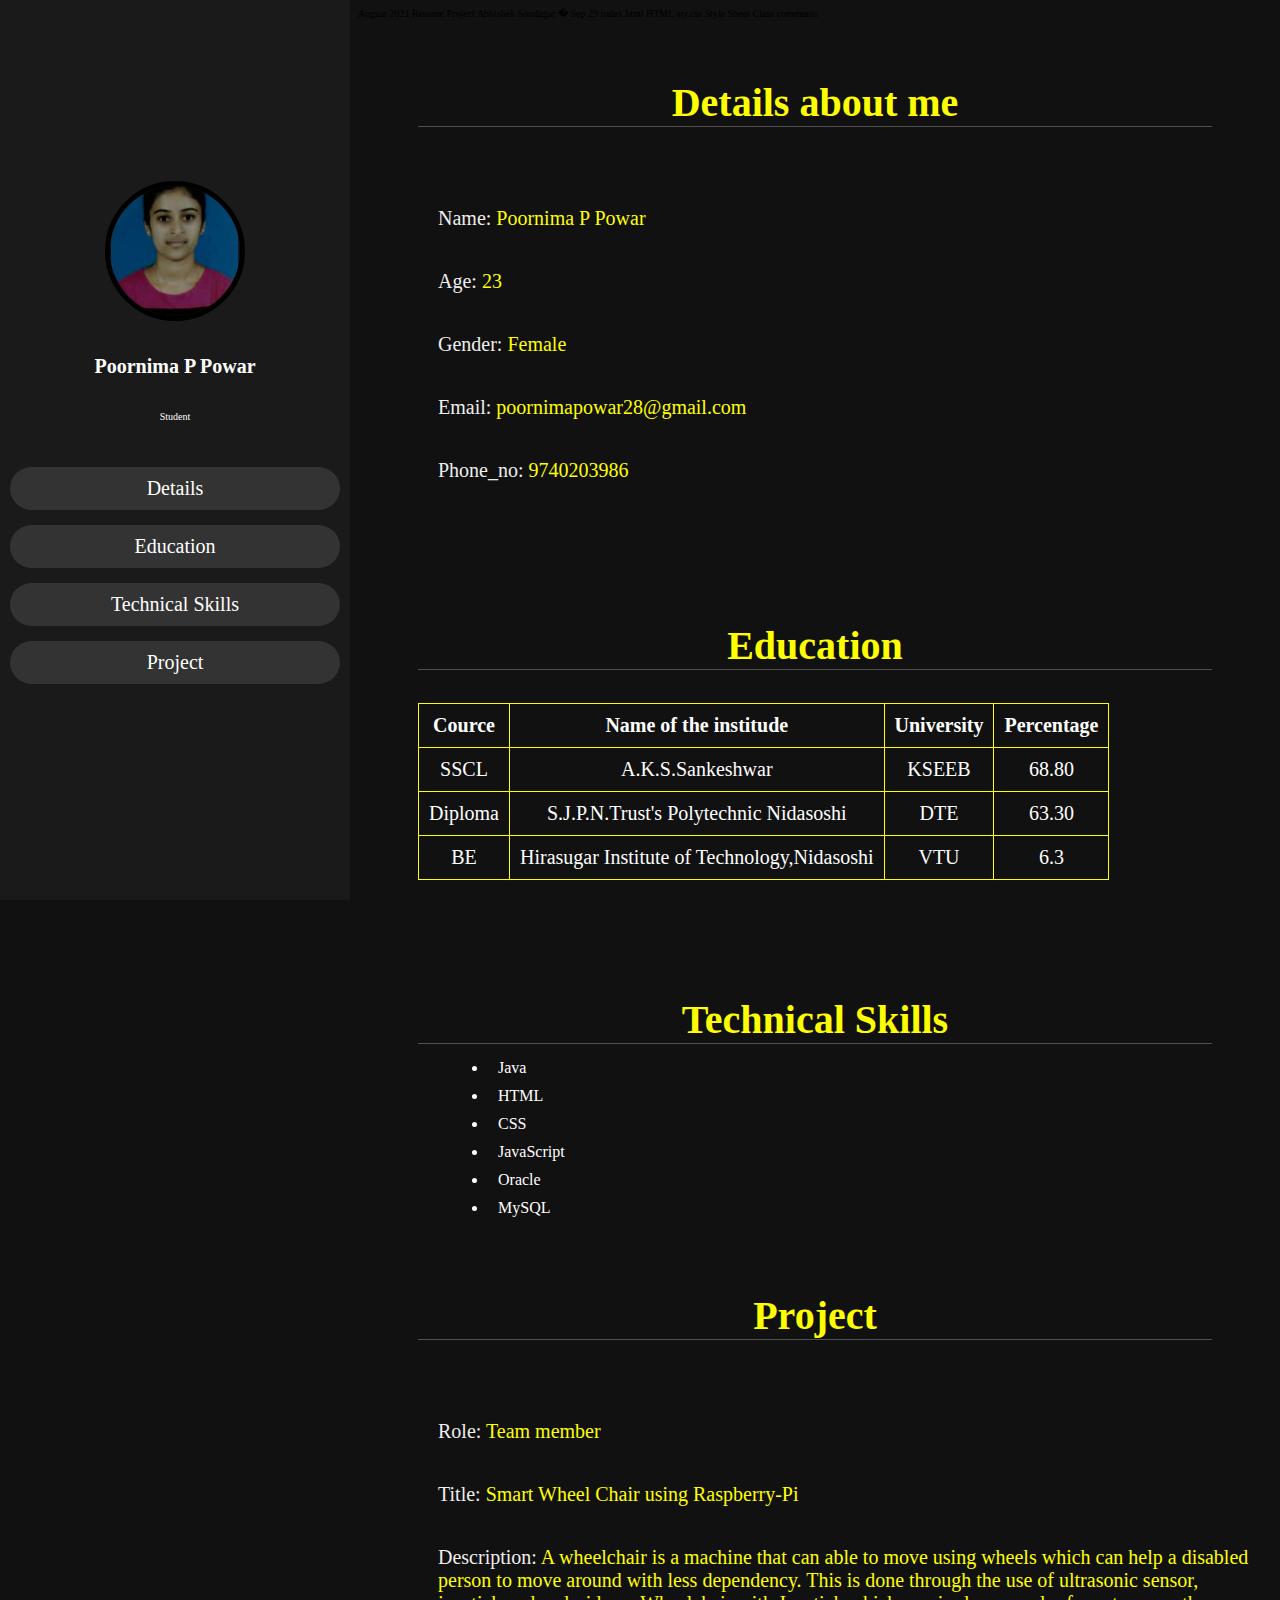
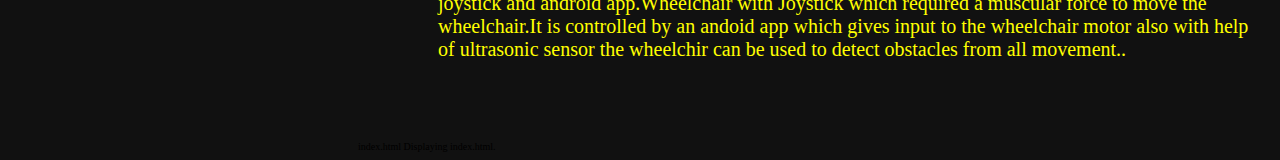
<file: index.html>
August 2021
Resume Project
Abhishek Soudagar
�
Sep 29

index.html
HTML

sty.css
Style Sheet
Class comments
<!DOCTYPE html>
<html lang="en">
<head>
    <meta charset="UTF-8"
    <meta name="viewpoint" content="width=device-width, initial-scale=1.0">
       <title>Document</title>
       <link rel="stylesheet" href="sty.css">
       
</head>
<body>
    <header>
       <div class="user">
       <img src="photo.PNG">
       <h5 class="nm">Poornima P Powar</h5>
       <p class="jb">Student</p>
       </div>
       <nav class="nv">
          <ul>
             <li><a href="#Details">Details</a></li>
             <li><a href="#Education">Education</a></li>
             <li><a href="#Technical Skills">Technical Skills</a></li>
             <li><a href="#Project">Project</a></li>
          </ul>
       </nav>
    </header>
    <section class="Details" id="Details">
        <h1 class="heading"><span>Details about me</span></h1>
        <div class="Row">
        <div class="det">
             <h3><span>Name: </span>Poornima P Powar</h3>
             <h3><span>Age: </span>23</h3>
             <h3><span>Gender: </span>Female</h3>
             <h3><span>Email: </span>poornimapowar28@gmail.com</h3>
             <h3><span>Phone_no: </span>9740203986</h3>    
        </div>
    </div>
    </section>
<section class="Education" id="Education">
    <h1 class="title"><span>Education</span></h1><br><br><br>
    <table>
        <tr>
            <th>Cource</th>
            <th>Name of the institude</th>
            <th>University</th>
            <th>Percentage</th>
        </tr>
        <tr>
            <td>SSCL</td>
            <td>A.K.S.Sankeshwar</td>
            <td>KSEEB</td>
            <td>68.80</td>
        </tr>
        <tr>
            <td>Diploma</td>
            <td>S.J.P.N.Trust's Polytechnic Nidasoshi</td>
            <td>DTE</td>
            <td>63.30</td>
        </tr>
        <tr>
            <td>BE</td>
            <td>Hirasugar Institute of Technology,Nidasoshi</td>
            <td>VTU</td>
            <td>6.3</td>
        </tr>
    </table>
</section>
<br><br><br><br><br><br>
<section class="Technical Skills" id="Technical Skills">
    <h1 class="head"><span>Technical Skills</span></h1>
    <div>
    <ul id="lis">
        <li>Java</li>
        <li>HTML</li>
        <li>CSS</li>
        <li>JavaScript</li>
        <li>Oracle</li>
        <li>MySQL</li>
    </ul>
</div>
</section>
<section class="Project" id="Project">
    <h1 class="heading"><span>Project</span></h1>
    <div class="Row">
        <div class="det">
    <h3><span>Role: </span>Team member</h3>
    <h3><span>Title: </span>Smart Wheel Chair using Raspberry-Pi</h3>
    <h3><span>Description: </span> A wheelchair is a machine that can able to move using wheels which can help a disabled person to move around with less dependency. This is done through the use of ultrasonic sensor, joystick and android app.Wheelchair with Joystick which required a muscular force to move the wheelchair.It is controlled by an andoid app which gives input to the wheelchair motor also with help of ultrasonic sensor the wheelchir can be used to detect obstacles from all movement..</h3>
            </div>
</div>
</section>
</body>
</html>
index.html
Displaying index.html.
</file>
<file: sty.css>
Expanded Resume Project
*{
    padding: 0;
    margin: 0;
    outline: none;
    border: none;
    box-sizing: border-box;
}

html{
    font-size: 62.5%;
    overflow-x: hidden;
}
body{
    background-color: #111;
    overflow: hidden;
    padding-left: 35rem;
}

.heading{
    text-align: center;
    margin: 0 6rem;
    font-size: 4rem;
    padding-top: 6rem;
    border-bottom: .1rem solid #fff4;
    color: #fff;
}

.heading span{
    color: yellow;
}

.title{
    text-align: center;
    margin: 0 6rem;
    font-size: 4rem;
    padding-top: 6rem;
    border-bottom: .1rem solid #fff4;
    color: #fff;
}

.title span{
    color: yellow;
}

.head{
    text-align: center;
    margin: 0 6rem;
    font-size: 4rem;
    padding-top: 5rem;
    border-bottom: .1rem solid #fff4;
    color: #fff;
}
.head span{
    color: yellow;
}
.pro{
    text-align: center;
    margin: 0 6rem;
    font-size: 4rem;
    padding-top: 5rem;
    border-bottom: .1rem solid #fff4;
    color: #fff;
}
.pro span{
    color: yellow;
}
header{
    position:fixed;
    top: 0;
    left: 0;
    z-index: 1000;
    height: 100%;
    width: 35rem;
    background:#1a1a1a;
    display: flex;
    align-items: center;
    justify-content: center;
    flex-flow: column;
    text-align: center;
}

header .user img{
    height: 13rem;
    width: 13rem;
    border-radius: 50%;
    object-fit: cover;
    border: .5rem solid;
}

header .user .nm{
    font-size:2rem;
    color: #fff;
}

header .user .jb{
    font-size:1rem;
    color: #fff;
}

header .nv{
    width: 100%;
}
header .nv ul{
    list-style: none;
    padding: 1rem ;
}

header .nv ul li a{
    display: block;
    padding: 1rem;
    margin: 1.5rem 0;
    background: #333;
    color: #fff;
    font-size: 2rem;
    border-radius: 5rem;
    text-decoration: none;  
}
header .nv ul li a:hover{
    background-color:yellowgreen;
}

.Details .Row{
    display: flex;
    align-items: center;
    justify-content: center;
    flex-wrap: wrap;
    padding: 3rem 0;
}

.Details .Row .det{
    flex: 1 1 48rem;
    padding: 2rem 1rem;
    padding-left: 8rem;
}

.Details .Row .det h3{
    font-size: 2rem;
    color: yellow;
    padding: 1rem 0;
    font-weight: normal;
}

.Details .Row .det h3 span{
    color: #eee;
    padding: 0. 5rem;
}
table,th,td{
    border: 1px solid yellow;
    border-collapse: collapse;
}
td{
    color: white;
    padding: 1rem;
}
th{
    color: white;
    padding: 1rem;
}
table{
    text-align: center;
    margin: 0 6rem;
    font-size: 2rem;
    padding: 1rem;
    border-bottom: .1rem solid #fff4;
    color: #fff;
}
#lis li{
    margin: 0 9rem;
    color: white;
    font-size: medium;
    padding: .5rem 1rem;
}
.Project .Row{
    display: flex;
    align-items: center;
    justify-content: center;
    flex-wrap: wrap;
    padding: 3rem 0;
}

.Project .Row .det{
    flex: 1 1 48rem;
    padding: 2rem 1rem;
    padding-left: 8rem;
}

.Project .Row .det h3{
    font-size: 2rem;
    color: yellow;
    padding: 1rem 0;
    font-weight: normal;
}

.Project .Row .det h3 span{
    color: #eee;
    padding: 0. 5rem;
}
sty.css
Displaying sty.css.
</file>
